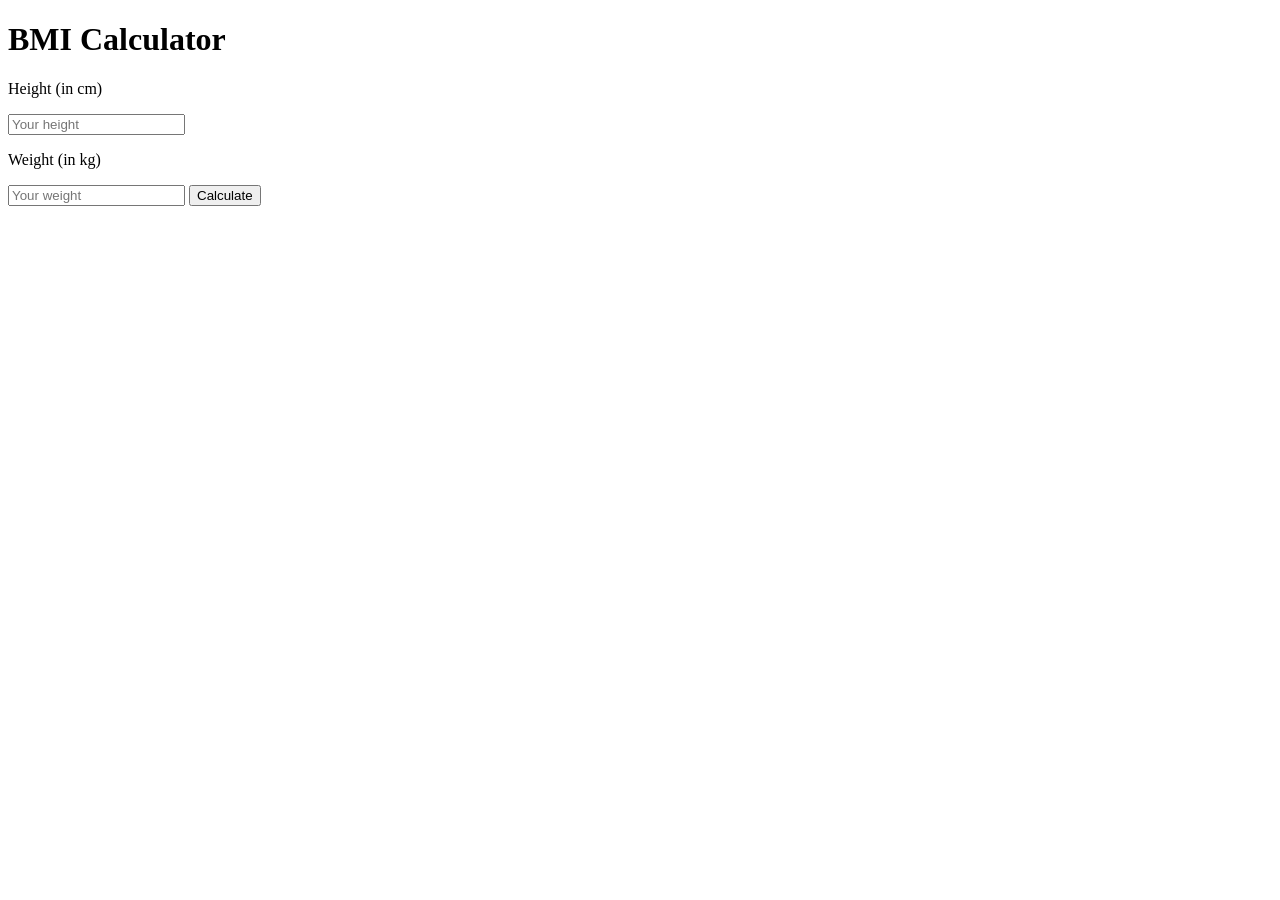
<file: Assg01/index.html>
<!DOCTYPE html>
<html lang="en">
<head>
    <meta charset="UTF-8">
    <meta http-equiv="X-UA-Compatible" content="IE=edge">
    <meta name="viewport" content="width=device-width, initial-scale=1.0">
    <title>BMI Calculator</title>
</head>
<body>
    <div class="container">
        <h1>BMI Calculator</h1>
        <p contenteditable="">Height (in cm)</p>
        <input type="text" id="height" placeholder="Your height">
        <p>Weight (in kg)</p>
        <input type="text" id="weight" placeholder="Your weight">
        <button type="submit" id="cal" >Calculate</button>
        <div id="result"></div>

    </div>
    <script src="./app.js"></script>
</body>
</html>
</file>
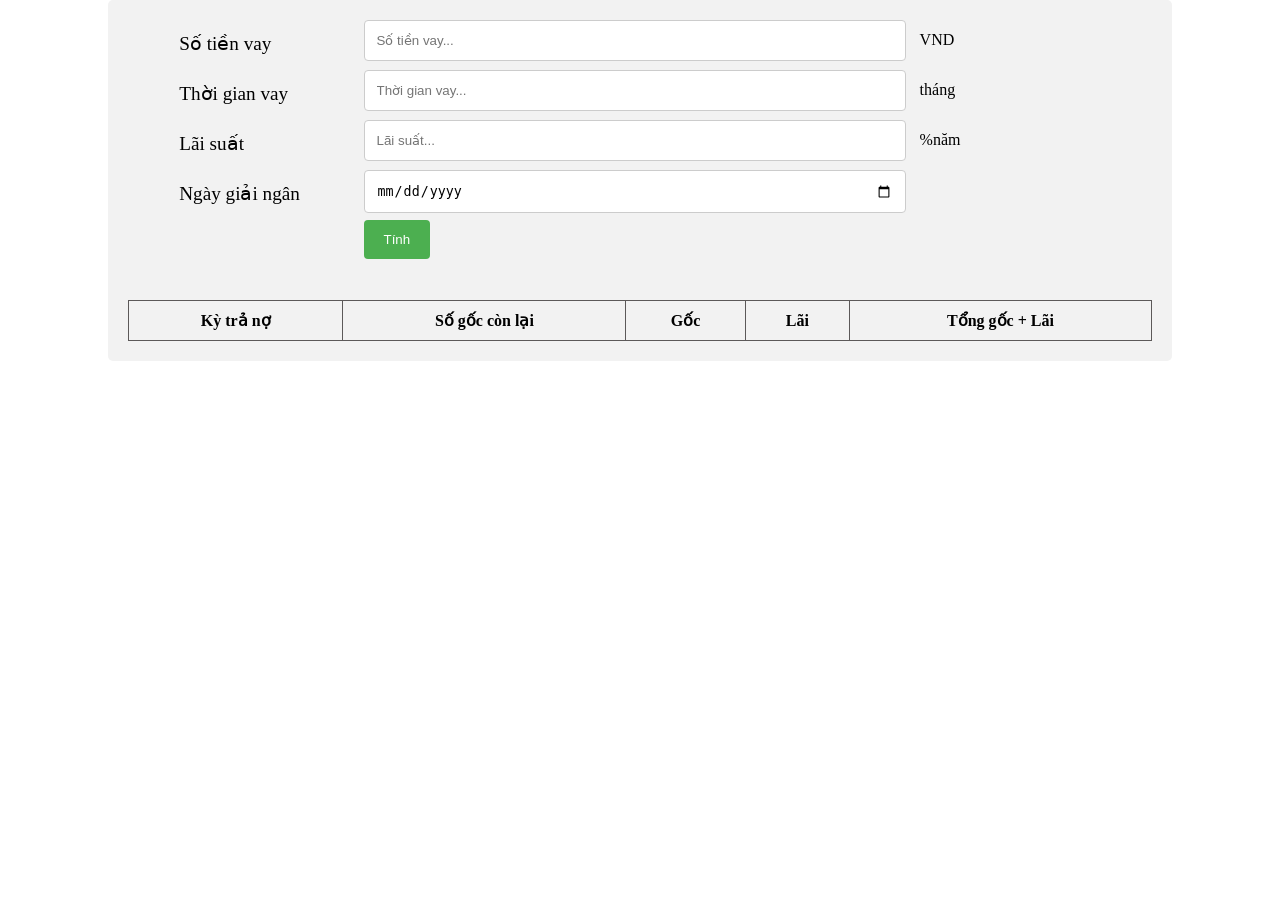
<file: Assg02/index.html>
<!DOCTYPE html>
<html lang="en">
<head>
    <meta charset="UTF-8">
    <meta http-equiv="X-UA-Compatible" content="IE=edge">
    <meta name="viewport" content="width=device-width, initial-scale=1.0">
    <title>Tính số tiền vay</title>
    <link rel="stylesheet" href="./style.css">
</head>
<body>
    <div class="container">
      <!-- Nhập liệu và tính toán -->
      <form action="">
        <!-- Số tiền vay -->
        <div class="row">
          <div class="left">
            <label for="" > Số tiền vay</label>
          </div>
          <div class="right">
            <input type="text" name="" id="money" placeholder="Số tiền vay..."> <span>VND</span>
          </div>
        </div>
        <!-- Thời gian vay -->
        <div class="row">
          <div class="left">
            <label for="" > Thời gian vay</label>
          </div>
          <div class="right">
            <input type="text" name="" id="time" placeholder="Thời gian vay..."> <span>tháng</span>
          </div>
        </div>
        <!-- Lãi suất -->
        <div class="row">
          <div class="left">
            <label for="" > Lãi suất</label>
          </div>
          <div class="right">
            <input type="text" name="" id="lai" placeholder="Lãi suất..."> <span>%năm</span>
          </div>
        </div>
         <!-- Ngày giải ngân  -->
        <div class="row">
          <div class="left">
            <label for="" > Ngày giải ngân</label>
          </div>
          <div class="right">
            <input type="date" name="" id="giaingan" placeholder="mm/dd/yyyy"> 
          </div>
        </div> 
      </form>
      
      <div class="row">
        <input type="submit" value="Tính" id="" onclick="final()">
       </div> 
        <!-- bảng kết quả  -->
        <table>
          <thead>
            <tr>
              <th colspan="2" >Kỳ trả nợ</th>
              <th >Số gốc còn lại</th>
              <th >Gốc</th>
              <th>Lãi</th>
              <th>Tổng gốc + Lãi</th>
            </tr>
          </thead>

          <tbody id="body">
            <tr>
              <!-- hiển thị kết quả -->
          </tr> 
          </tbody>
          


        </table>
        
      </div>

    <script src="./main.js"></script>
</body>
</html>
</file>
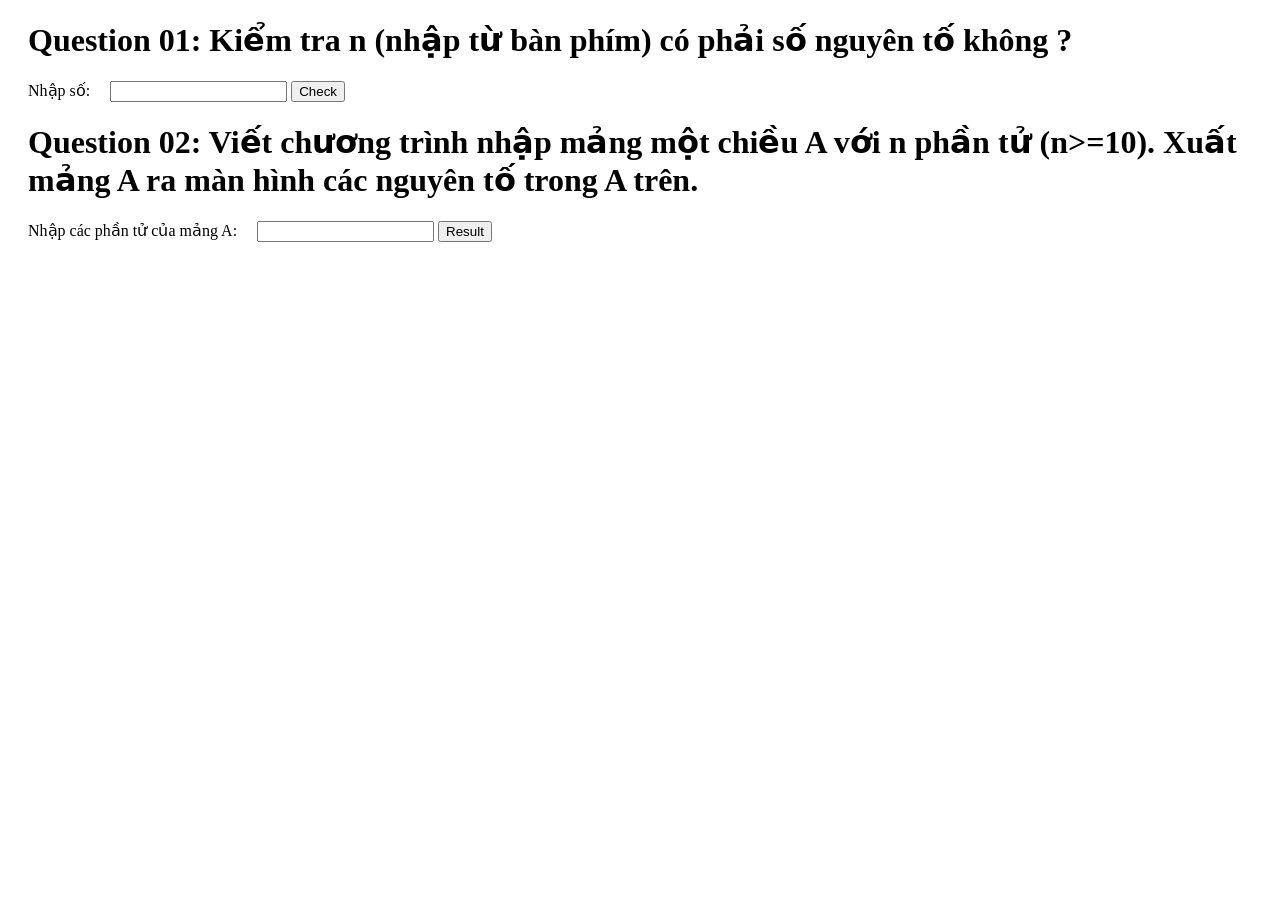
<file: Exercise_01/Ex.html>
<!DOCTYPE html>
<html lang="en">
<head>
    <meta charset="UTF-8">
    <meta http-equiv="X-UA-Compatible" content="IE=edge">
    <meta name="viewport" content="width=device-width, initial-scale=1.0">
    <title>Exercise 01</title>
</head>
<body>
    <div class="container" style="padding: 0 20px;">

        <!-- //Question 01 -->
        <h1>Question 01: Kiểm tra n (nhập từ bàn phím) có phải số nguyên tố không ?</h1>
        <span style="margin-right: 20px;">Nhập số:</span><input type="number" id="snt">
        <button id="impress" type="submit"  onclick="inputNumber()">Check</button>
        <p style="font-weight: bold; padding-left: 30px;" id="result"></p>

        <!-- //Question 02 -->
        <h1>Question 02: Viết chương trình nhập mảng một chiều A với n phần tử
            (n>=10). Xuất mảng A ra màn hình các nguyên tố trong A trên.</h1>
        <span style="margin-right: 20px;">Nhập các phần tử của mảng A:</span><input type="text" id="ptu"> 
        <button id="impress" onclick="nhap()">Result</button>
        <p id="arrayA"></p>
        <p style="font-weight: bold; padding-left: 30px;" id="kq"></p>
    
    </div>
    <script src="./Ex.js"></script>
</body>
</html>
</file>
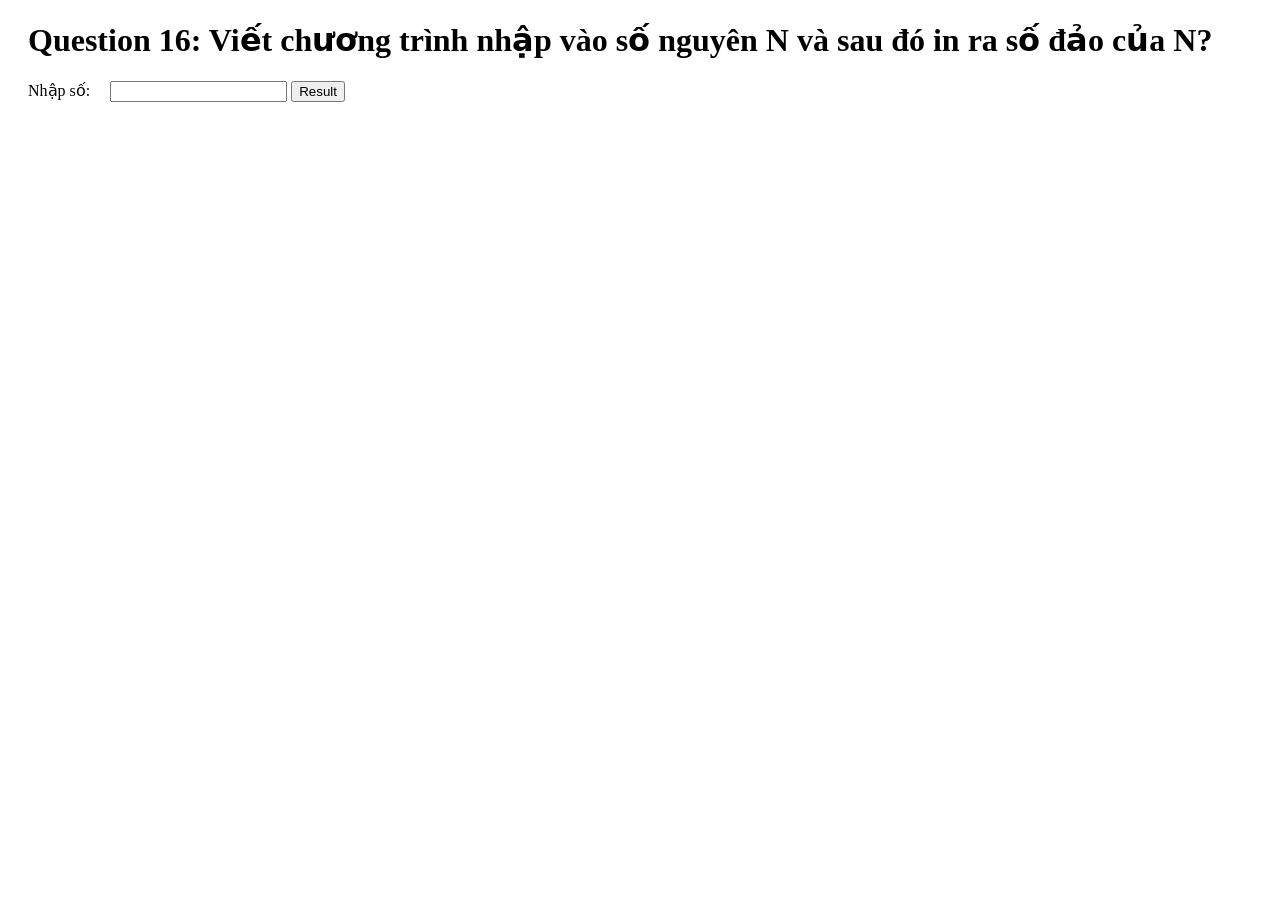
<file: exercise_02/ex.html>
<!DOCTYPE html>
<html lang="en">
<head>
    <meta charset="UTF-8">
    <meta http-equiv="X-UA-Compatible" content="IE=edge">
    <meta name="viewport" content="width=device-width, initial-scale=1.0">
    <title>Exercise 02</title>
</head>
<body>
    <div style="padding: 0 20px;">
                <!-- //Question 16 -->
                <h1>Question 16: Viết chương trình nhập vào số nguyên N và sau đó in ra số đảo của N?</h1>
                <span style="margin-right: 20px;">Nhập số:</span><input type="number" id="number">
                <button id="impress" type="submit"  onclick="inputNumber()">Result</button>
                <p style="font-weight: bold; padding-left: 30px;" id="result"></p>
    </div>

    <script src="./ex.js"></script>
</body>
</html>
</file>
<file: Assg02/style.css>
*{
    padding: 0;
    margin: 0;
}
.container {
    border-radius: 5px;
    background-color: #f2f2f2;
    padding: 20px;
    width: 80%;
    margin: auto;
}
.row{
    width: 90%;
    margin: auto;
    height: 50px;

}
.row .left{
    float: left;
    width: 20%;
    height: auto;
}
.row .right{
    float: left;
    width: 80%;
    height: auto;
}
.left label{
    padding: 12px 12px 12px 0;
    display: inline-block;
    font-size: 1.2rem;
}
.right input[type = text], [type = date] {
    width: 70%;
    padding: 12px;
    border: 1px solid #ccc;
    border-radius: 4px;
}
input[type = submit]{
    background-color: #4CAF50;
    color: white;
    padding: 12px 20px;
    border: none;
    border-radius: 4px;
    cursor: pointer;
    margin-left: 20%;
}
span{
    padding-left: 10px;
}
table{
    width: 100%;
    border-collapse: collapse;
    /* display: none; */
    margin-top: 30px;
    
}
tr, th, td {
    border: 1px solid rgb(92, 89, 89);
    text-align: center;
    padding: 10px;
}
tr:nth-child(even){
    background-color: rgb(224, 222, 217);
}
</file>
